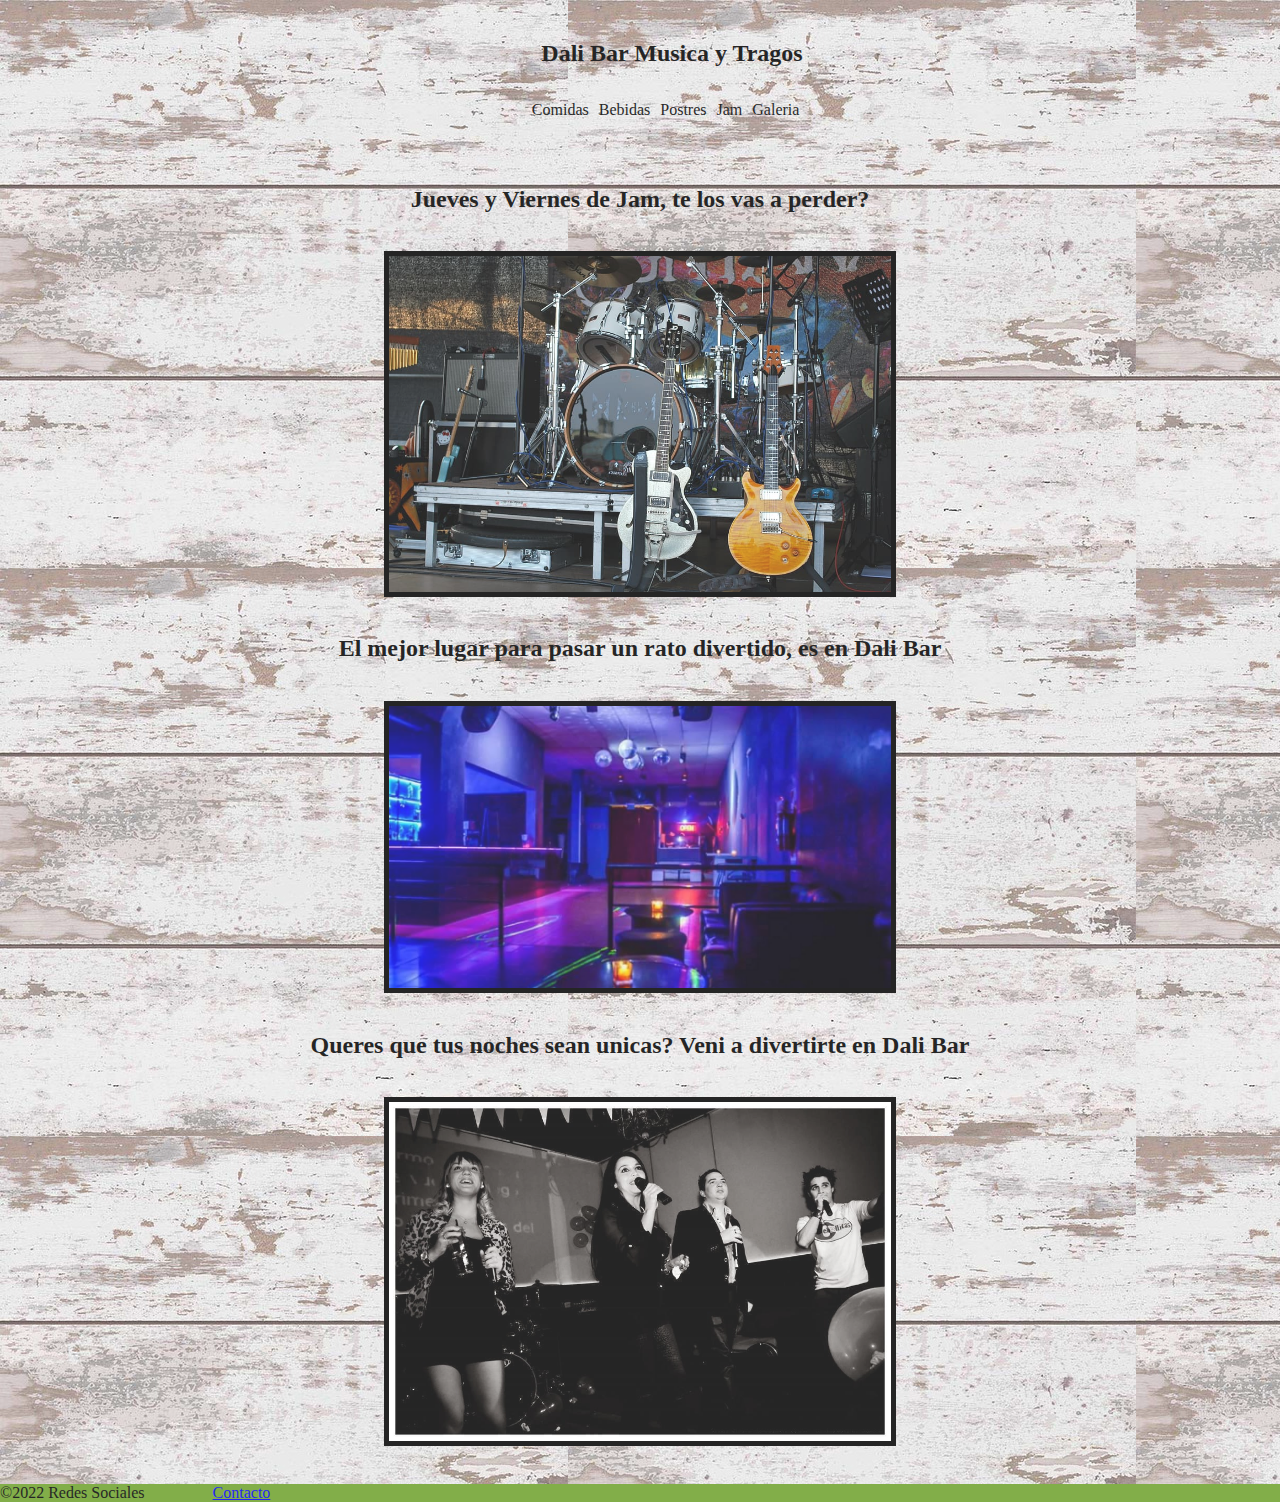
<file: index.html>
<!DOCTYPE html>
<html lang="en">
<head>
    <meta charset="UTF-8">
    <meta http-equiv="X-UA-Compatible" content="IE=edge">
    <meta name="viewport" content="width=device-width, initial-scale=1.0">
    <link href="https://cdn.jsdelivr.net/npm/bootstrap@5.2.0-beta1/dist/css/bootstrap.min.css" rel="stylesheet" integrity="sha384-0evHe/X+R7YkIZDRvuzKMRqM+OrBnVFBL6DOitfPri4tjfHxaWutUpFmBp4vmVor" crossorigin="anonymous">
    <link rel="stylesheet" href="estilos.css">
    <title>dali bar</title>
</head>       
       <body>
           <div class="container">
          <!--Comienzo de Header-->  
            <header class="imagen">
                <div> 
                    <h1> Dali Bar Musica y Tragos </h1>
                </div>
                    <nav>
                        <div>
                             <ul class="menu"> 
                                     <li> <a class="" href="comidas.html">Comidas</a> </li>
                                     <li> <a class="" href="bebidas.html">Bebidas</a></li>
                                     <li> <a class="" href="postres.html">Postres</a></li>
                                     <li> <a class="" href="jam.html">Jam</a></li>
                                     <li> <a class="" href="galeria.html">Galeria</a></li>
                            </ul>
                        </div>
                   </nav> 
            </header>
            <!--Final del Header-->
            <main class="containers">
                   <section class="texto"> 
                          <div class="texto__1">
                              <h2>Jueves y Viernes de Jam, te los vas a perder?</h2>
                          </div>
                          <div>
                              <img class="img__1" src="./index-fotos/bateria4.jpg" alt="1"> 

                          </div>  
                          <div class="texto__1a">
                               <h2>El mejor lugar para pasar un rato divertido, es en Dali Bar</h2>
                          </div> 
                          <div>
                              <img class="img__1" src="./index-fotos/cantobar.jpg" alt="2"> 

                         </div> 
                         <div class="texto__1b"> 
                              <h2>Queres que tus noches sean unicas? Veni a divertirte en Dali Bar</h2>
                         </div>
                         <div>
                              <img class="img__1" src="./index-fotos/troianokaraoke2.jpg" alt="3">
                    </div>
                   </section>
            </main>
    <footer>&copy;2022 <span>Redes Sociales</span> <a class="menu" href="contacto.html">Contacto</a>       
    </footer>
           </div>
           <script src="https://cdn.jsdelivr.net/npm/bootstrap@5.2.0-beta1/dist/js/bootstrap.bundle.min.js" integrity="sha384-pprn3073KE6tl6bjs2QrFaJGz5/SUsLqktiwsUTF55Jfv3qYSDhgCecCxMW52nD2" crossorigin="anonymous"></script>
       </body>    
</html>
</file>
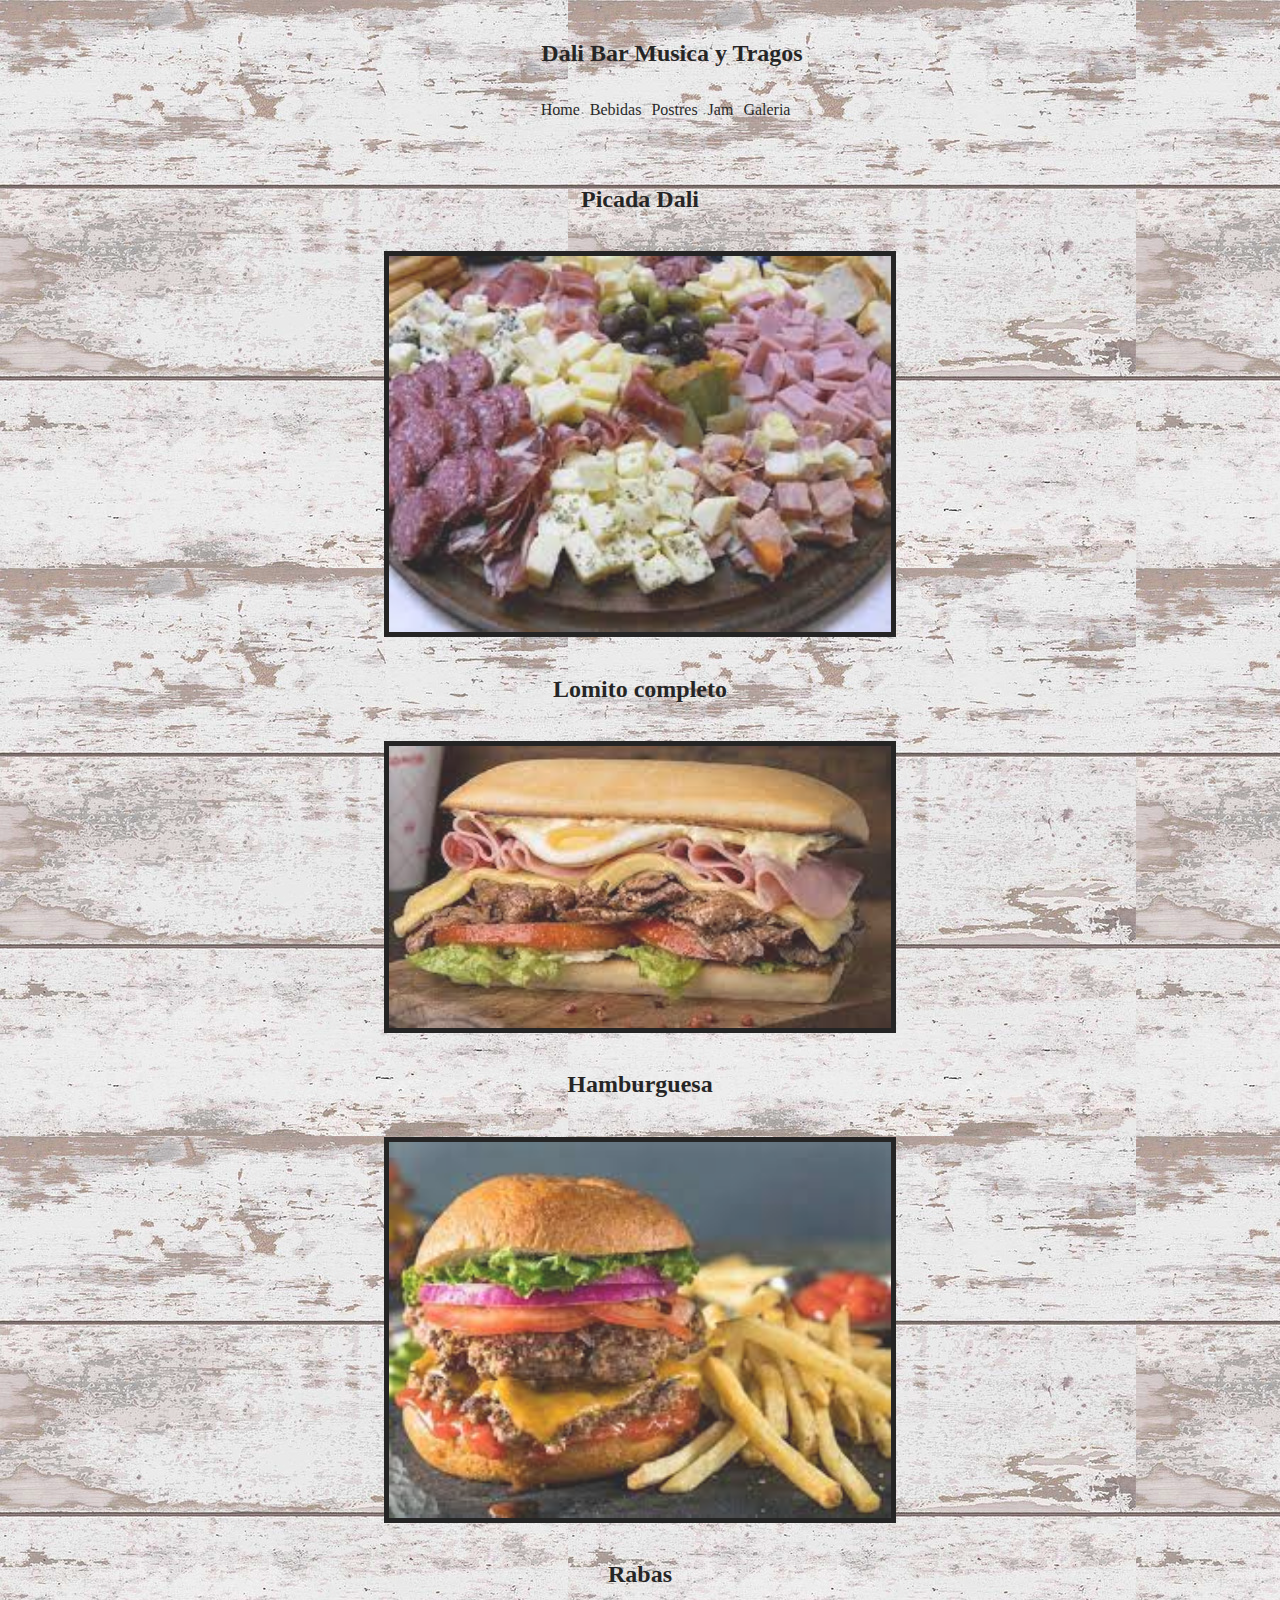
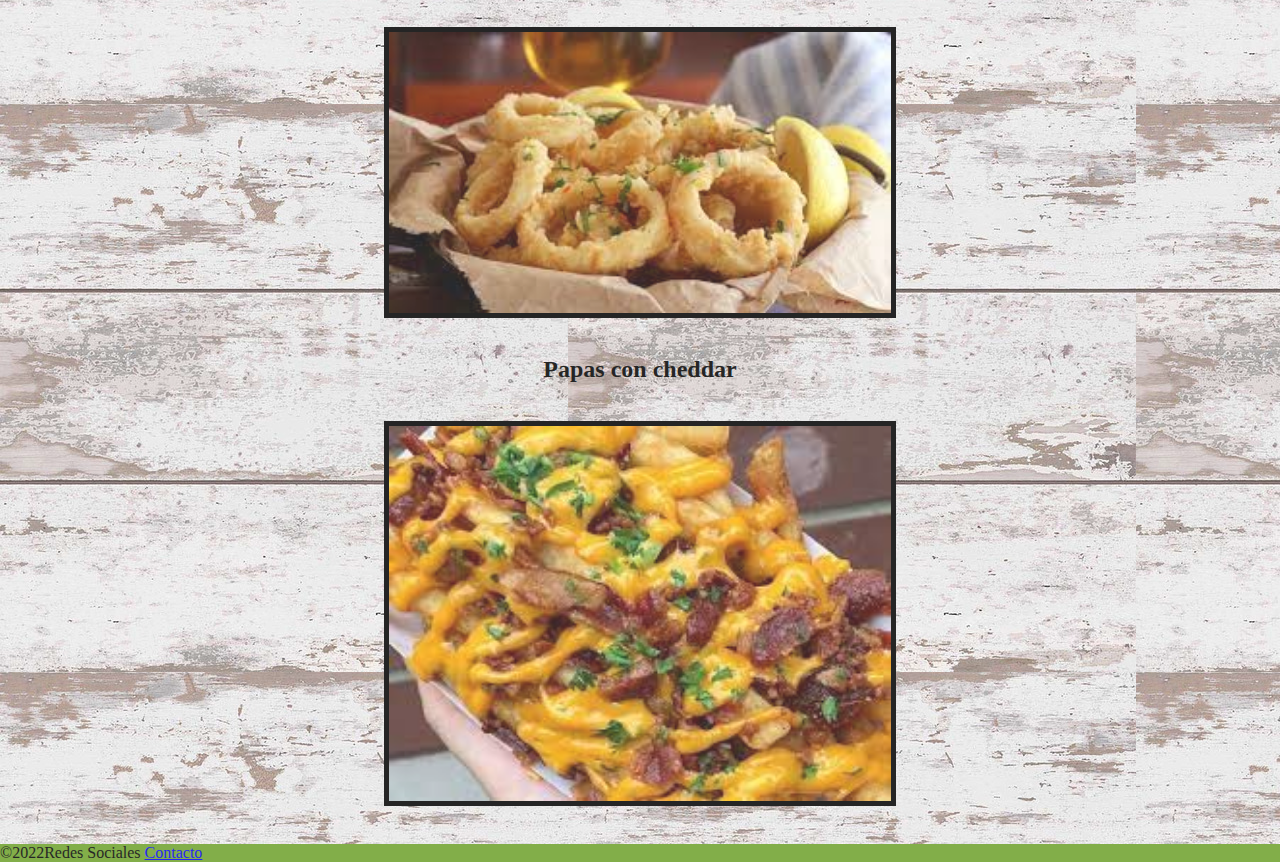
<file: comidas.html>
<!DOCTYPE html>
<html lang="en">
<head>
    <meta charset="UTF-8">
    <meta http-equiv="X-UA-Compatible" content="IE=edge">
    <meta name="viewport" content="width=device-width, initial-scale=1.0">
    <link href="https://cdn.jsdelivr.net/npm/bootstrap@5.2.0-beta1/dist/css/bootstrap.min.css" rel="stylesheet" integrity="sha384-0evHe/X+R7YkIZDRvuzKMRqM+OrBnVFBL6DOitfPri4tjfHxaWutUpFmBp4vmVor" crossorigin="anonymous">
    <link rel="stylesheet" href="estilos.css">
    <title>Dali Bar</title>  
</head> 
    <body> 
         <div class="container">
               <!--Comienzo de Header--> 
          <header class="imagen">   
               <div>   
                    <h1>Dali Bar Musica y Tragos</h1>
               </div>
                <nav>
                 <div>
                     <ul class="menu"> 
                         <li> <a class="menu__item1" href="index.html">Home</a> </li>
                         <li> <a class="menu__item1" href="bebidas.html">Bebidas</a></li>
                         <li> <a class="menu__item1" href="postres.html">Postres</a></li>
                         <li> <a class="menu__item1" href="jam.html">Jam</a></li>
                         <li> <a class="menu__item1" href="galeria.html">Galeria</a></li>
                    </ul>
                 </div>
               </nav>
          </header>
          <!--Final del Header-->
          <main>
              <section class="texto">
                <div class="texto__1">
                     <h2 class="comida__item">Picada Dali</h2>
                </div>
                <div>
                      <img class="img__1" src="./Comidas/Picada.jpg" alt="1">  
                </div>            
                <div class="texto__1"> 
                     <h2 class="comida__item">Lomito completo</h2>
                </div>
                <div>
                        <img class="img__1" src="./Comidas/Lomito.jpg" alt="2">
                </div>
                <div class="texto__1">                    
                   <h2 class="comida__item">Hamburguesa</h2>
                </div>
                <div>
                     <img class="img__1" src="./Comidas/Hamburguesa.jpg" alt="3">  
                </div>            
                <div class="texto__1">                    
                  <h2 class="comida__item">Rabas</h2>
                </div>
                      <img class="img__1" src="./Comidas/Rabas.jpg" alt="4">
                <div class="texto__1">    
                       <h2 class="comida__item">Papas con cheddar</h2>
                </div>
                <div>
                     <img class="img__1" src="./Comidas/Papas.jpg" alt="5">
                </div>
              </section>
          </main>  
    <footer>&copy;2022<span>Redes Sociales</span>    <a href="contacto.html">Contacto</a>
    </footer>    
         </div>
         <script src="https://cdn.jsdelivr.net/npm/bootstrap@5.2.0-beta1/dist/js/bootstrap.bundle.min.js" integrity="sha384-pprn3073KE6tl6bjs2QrFaJGz5/SUsLqktiwsUTF55Jfv3qYSDhgCecCxMW52nD2" crossorigin="anonymous"></script>  
     </body> 
</html>
</file>
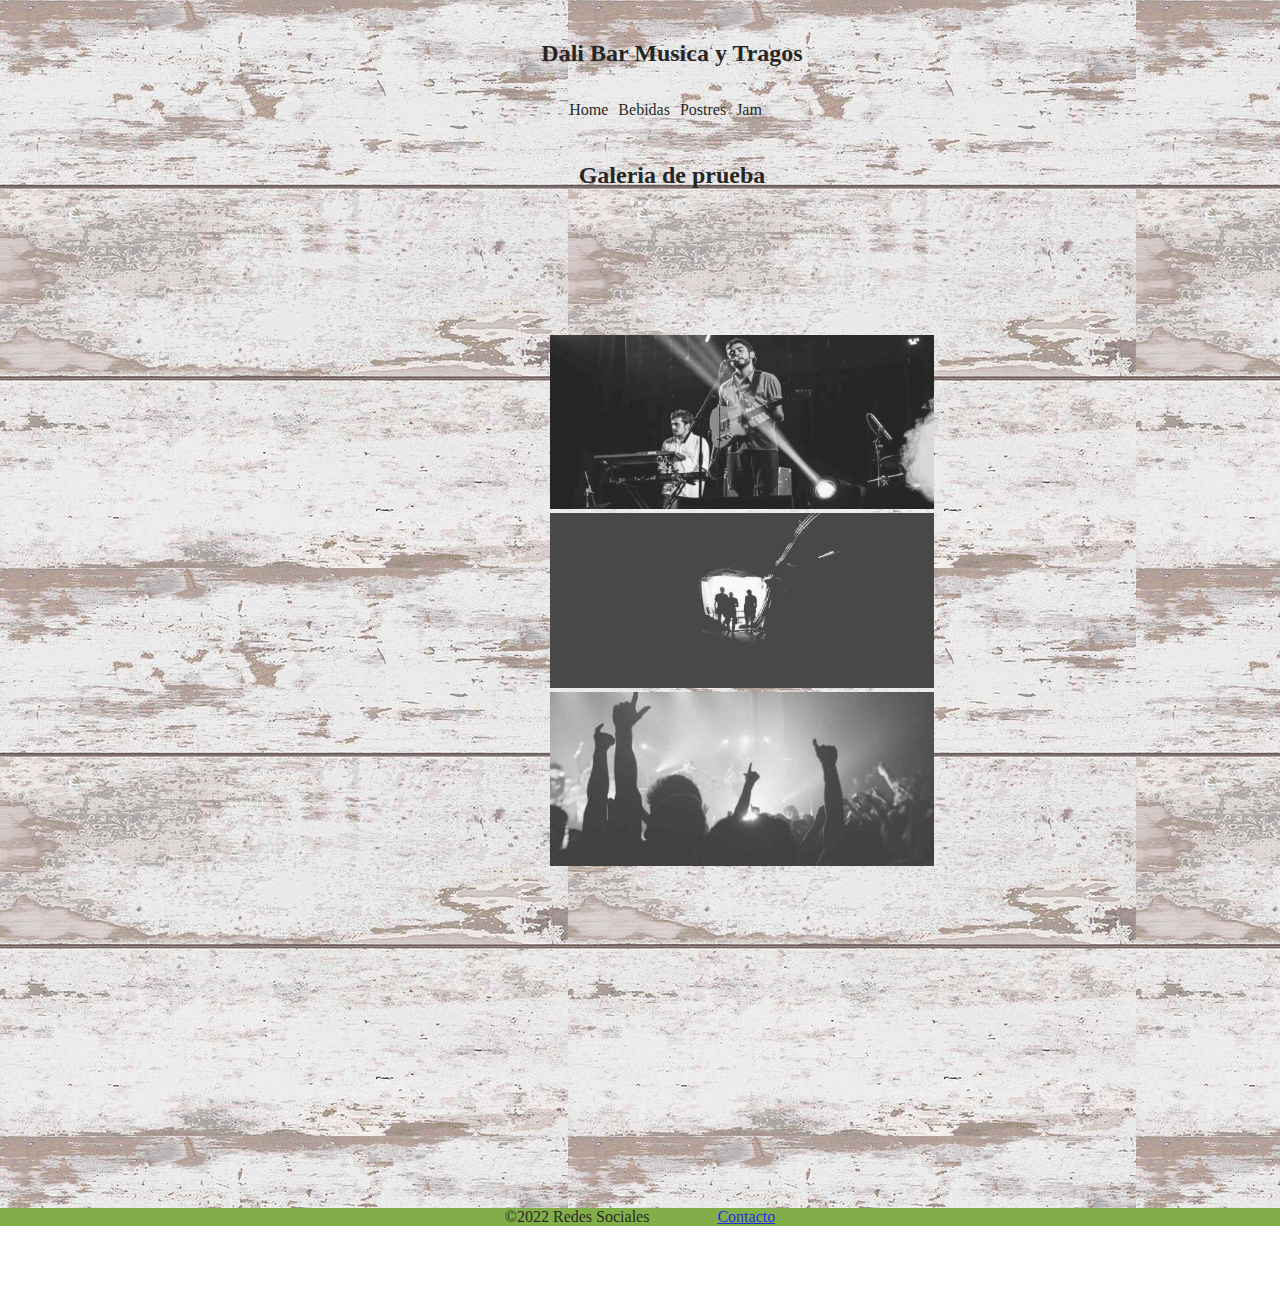
<file: galeria.html>
<!DOCTYPE html>
<html lang="en">
<head>
    <meta charset="UTF-8">
    <meta http-equiv="X-UA-Compatible" content="IE=edge">
    <meta name="viewport" content="width=device-width, initial-scale=1.0">
    <link href="https://cdn.jsdelivr.net/npm/bootstrap@5.2.0-beta1/dist/css/bootstrap.min.css" rel="stylesheet" integrity="sha384-0evHe/X+R7YkIZDRvuzKMRqM+OrBnVFBL6DOitfPri4tjfHxaWutUpFmBp4vmVor" crossorigin="anonymous">
    <link rel="stylesheet" href="estilos.css">
    <title>dali bar</title>
</head>       
       <body>
           <div class="container">
          <!--Comienzo de Header-->  
            <header class="imagen">
                <div> 
                    <h1> Dali Bar Musica y Tragos </h1>
                </div>
                <nav>
                 <div>
                     <ul class="menu"> 
                         <li> <a class="menu__item1" href="index.html">Home</a> </li>
                         <li> <a class="menu__item1" href="bebidas.html">Bebidas</a></li>
                         <li> <a class="menu__item1" href="postres.html">Postres</a></li>
                         <li> <a class="menu__item1" href="jam.html">Jam</a></li>
                    </ul>
                 </div>
                </nav>
                 <div><h1>Galeria de prueba</h1>
                  </nav><div id="demo" class="carousel slide" data-bs-ride="carousel">
                 <!-- Indicators/dots -->
                  <div class="carousel-indicators">
                  <button type="button" data-bs-target="#demo" data-bs-slide-to="0" class="active"></button>
                  <button type="button" data-bs-target="#demo" data-bs-slide-to="1"></button>
                  <button type="button" data-bs-target="#demo" data-bs-slide-to="2"></button>
                </div>
                
                <!-- The slideshow/carousel -->
                <div class="carousel-inner">
                  <div class="carousel-item active">
                    <img src="./fondo/chicago.jpg" alt="Los Angeles" class="d-block" style="width:75%">
                  </div>
                  <div class="carousel-item">
                    <img src="./fondo/la.jpg" alt="Chicago" class="d-block" style="width:75%">
                  </div>
                  <div class="carousel-item">
                    <img src="./fondo/ny.jpg" alt="New York" class="d-block" style="width:75%">
                  </div>
                </div>
                
                <!-- Left and right controls/icons -->
                <button class="carousel-control-prev" type="button" data-bs-target="#demo" data-bs-slide="prev">
                  <span class="carousel-control-prev-icon"></span>
                </button>
                <button class="carousel-control-next" type="button" data-bs-target="#demo" data-bs-slide="next">
                  <span class="carousel-control-next-icon"></span>
                </button>
              </div>
                </div>
              <div class="container-fluid mt-3">
                
    <footer>&copy;2022 <span>Redes Sociales</span> <a class="menu" href="contacto.html">Contacto</a>       
    </footer>
           </div>
           <script src="https://cdn.jsdelivr.net/npm/bootstrap@5.2.0-beta1/dist/js/bootstrap.bundle.min.js" integrity="sha384-pprn3073KE6tl6bjs2QrFaJGz5/SUsLqktiwsUTF55Jfv3qYSDhgCecCxMW52nD2" crossorigin="anonymous"></script>       
          </body>
</file>
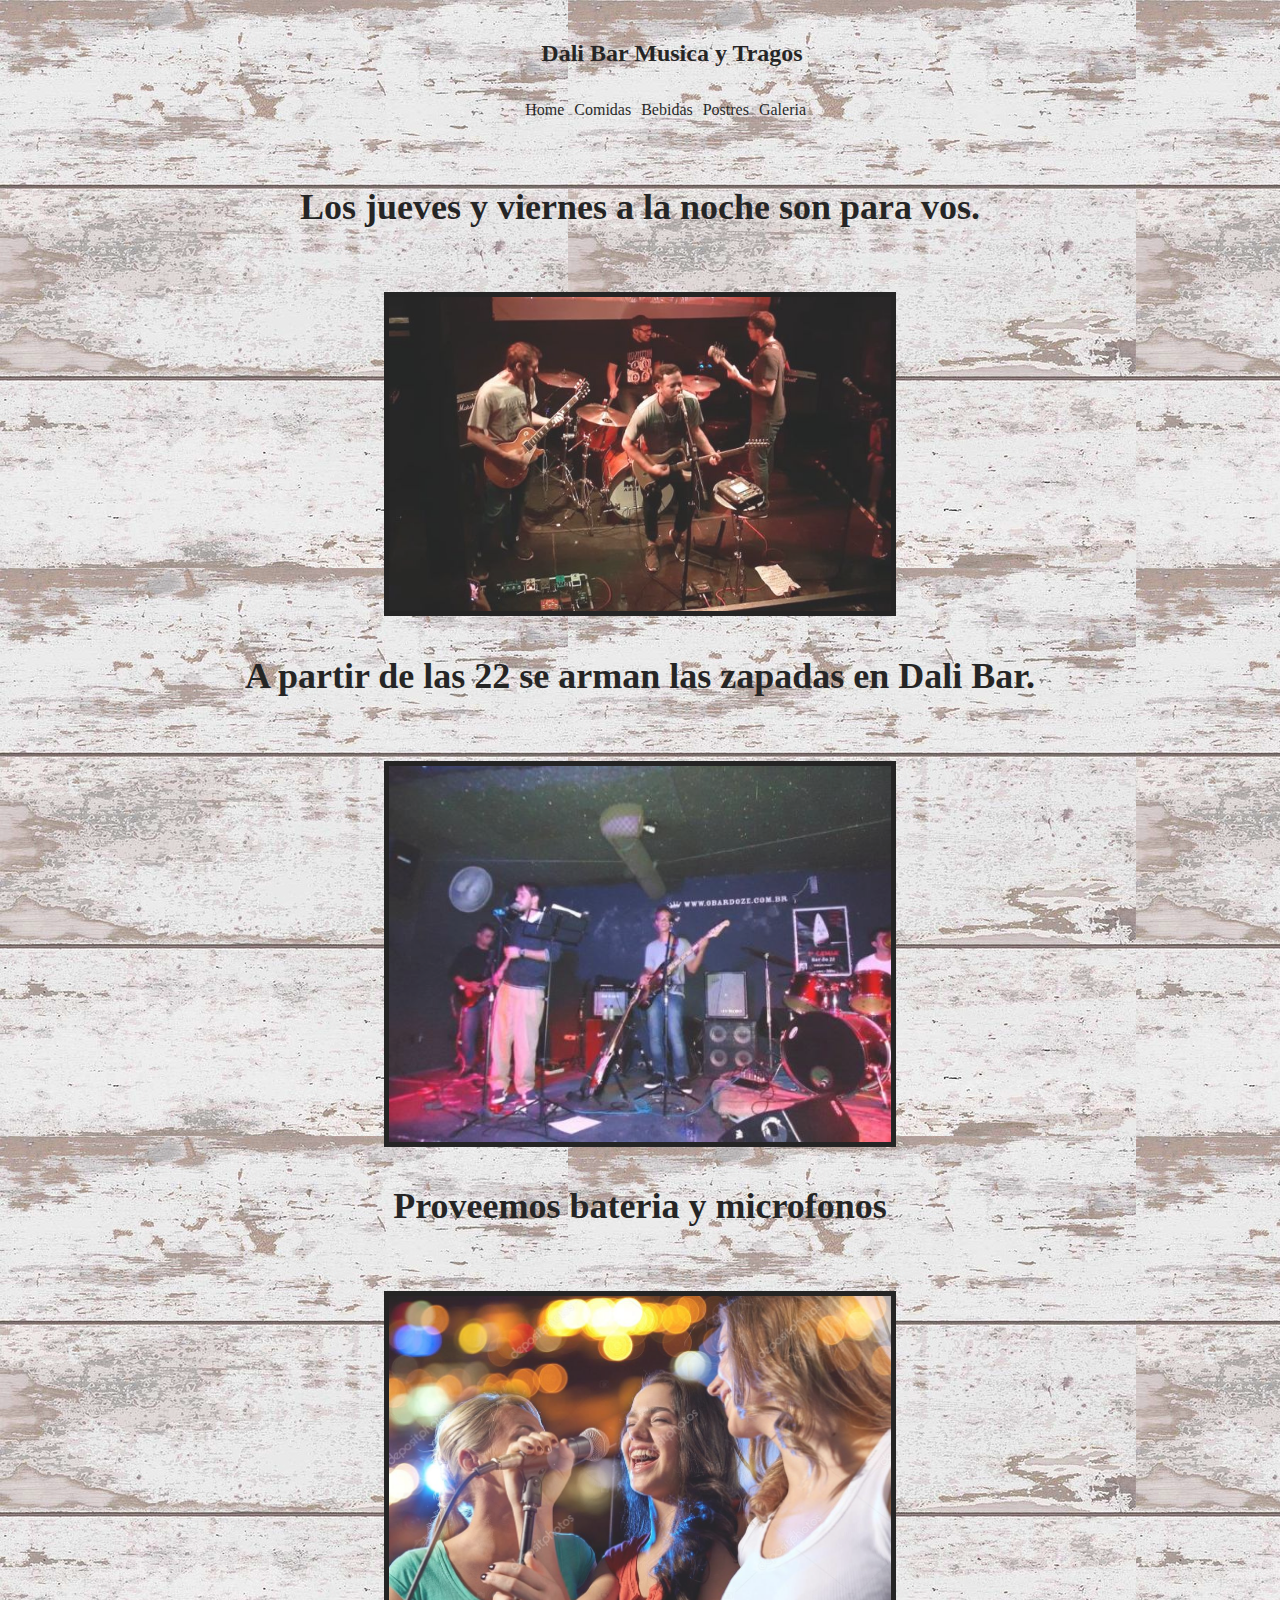
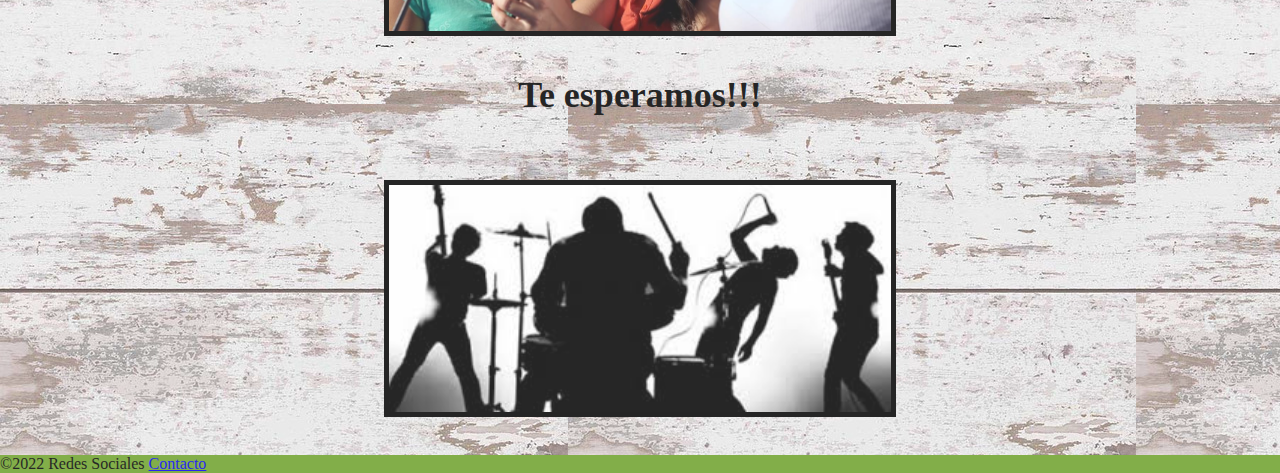
<file: jam.html>
<!DOCTYPE html>
<html lang="en">
<head>
    <meta charset="UTF-8">
    <meta http-equiv="X-UA-Compatible" content="IE=edge">
    <meta name="viewport" content="width=device-width, initial-scale=1.0">
    <link href="https://cdn.jsdelivr.net/npm/bootstrap@5.2.0-beta1/dist/css/bootstrap.min.css" rel="stylesheet" integrity="sha384-0evHe/X+R7YkIZDRvuzKMRqM+OrBnVFBL6DOitfPri4tjfHxaWutUpFmBp4vmVor" crossorigin="anonymous">
    <link rel="stylesheet" href="estilos.css">
    <title>Dali Bar</title>
</head>
       <body> 
             <div class="container">
     <!--Comienzo de Header--> 
    <header class="imagen"> 
      <div>
            <h1> Dali Bar Musica y Tragos </h1>
           <nav>
                <div>
                     <ul class="menu">  
                        <li> <a class="menu__item1" href="index.html">Home</a> </li>
                        <li> <a class="menu__item1" href="comidas.html">Comidas</a> </li>
                        <li> <a class="menu__item1" href="bebidas.html">Bebidas</a></li>
                        <li> <a class="menu__item1" href="postres.html">Postres</a></li>
                        <li> <a class="menu__item1" href="galeria.html">Galeria</a></li>
                        
                      </ul>
                </div>
            </nav>
    </header>
    <!--Final del Header-->
    <main>
        <section class="texto">
          <div class="texto__4">
           <div>
            <h1> Los jueves y viernes a la noche son para vos.</h1>
                <img class="img__4" src="./Jam/banda.jpg" alt="1"> 
           </div>
           <div>
             <h1> A partir de las 22 se arman las zapadas en Dali Bar.</h1>
            <img class="img__4" src="./Jam/banda2.jpg" alt="2"> 
           </div>
           <div>
            <h1>Proveemos bateria y microfonos</h1>
                <img class="img__4" src="./Jam/cantando.jpg" alt="3"> 
           </div>
           <div>
            <h1>Te esperamos!!! </h1>
            <img class="img__4" src="./Jam/jam1.jpg" alt="4">  
           </div>
          </div> 
        </section>
    </main>
<footer>&copy;2022 <span>Redes Sociales</span> <a href="contacto.html">Contacto</a>       
</footer>  
</div>  
<script src="https://cdn.jsdelivr.net/npm/bootstrap@5.2.0-beta1/dist/js/bootstrap.bundle.min.js" integrity="sha384-pprn3073KE6tl6bjs2QrFaJGz5/SUsLqktiwsUTF55Jfv3qYSDhgCecCxMW52nD2" crossorigin="anonymous"></script> 
</body>
 </html>
</file>
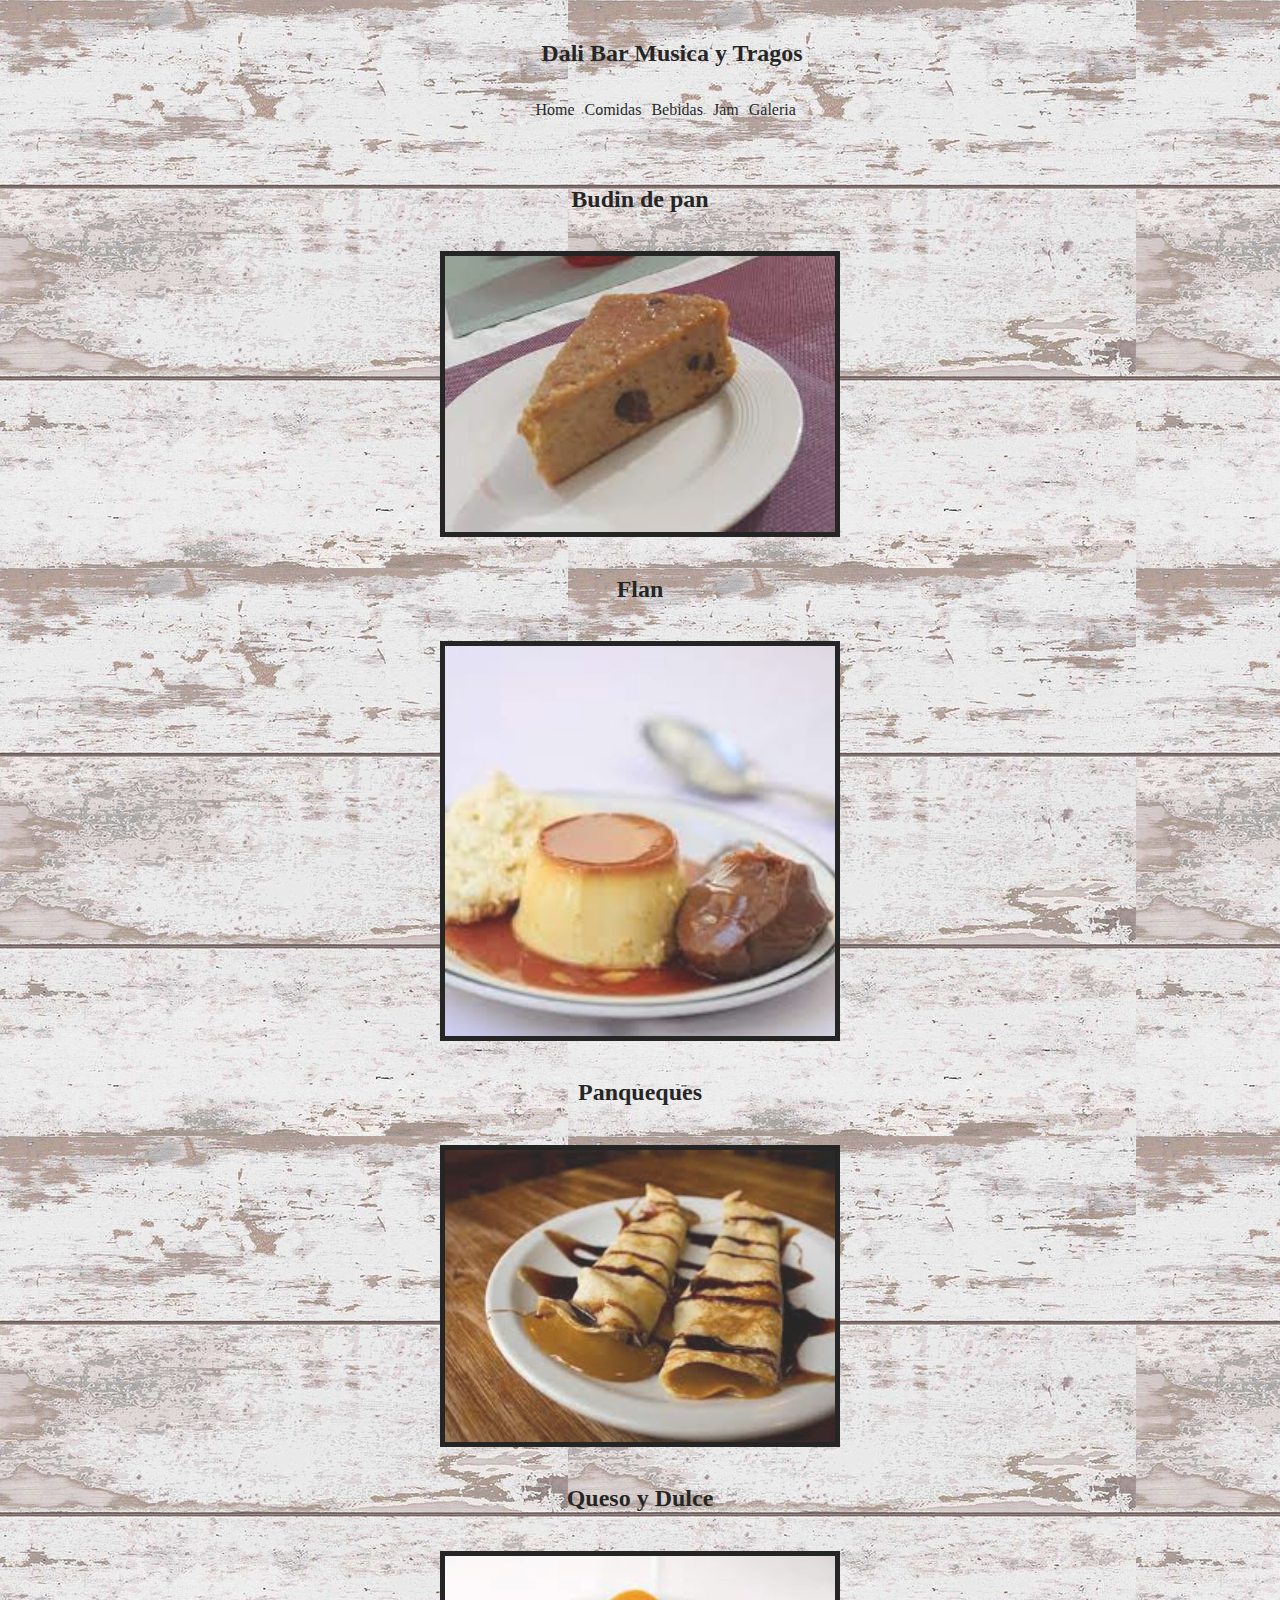
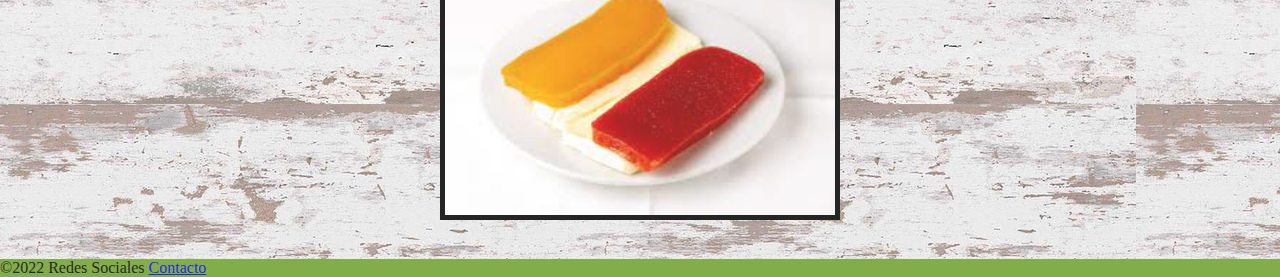
<file: postres.html>
<!DOCTYPE html>
<html lang="en">
<head>
    <meta charset="UTF-8">
    <meta http-equiv="X-UA-Compatible" content="IE=edge">
    <meta name="viewport" content="width=device-width, initial-scale=1.0">
    <link href="https://cdn.jsdelivr.net/npm/bootstrap@5.2.0-beta1/dist/css/bootstrap.min.css" rel="stylesheet" integrity="sha384-0evHe/X+R7YkIZDRvuzKMRqM+OrBnVFBL6DOitfPri4tjfHxaWutUpFmBp4vmVor" crossorigin="anonymous">
    <link rel="stylesheet" href="estilos.css">
    <title>Dali Bar</title>
</head>
    <body> 
        <div class="container">
             <!--Comienzo de Header--> 
        <header class="imagen">
            <div> 
                <h1> Dali Bar Musica y Tragos </h1>
            </div>
               <nav>
                   <div>
                       <ul class="menu">  
                          <li> <a class="menu__item1" href="index.html">Home</a> </li>
                          <li> <a class="menu__item1" href="comidas.html">Comidas</a> </li>
                          <li> <a class="menu__item1" href="bebidas.html">Bebidas</a></li>
                          <li> <a class="menu__item1" href="jam.html">Jam</a></li>
                          <li> <a class="menu__item1" href="galeria.html">Galeria</a></li>
                        </ul>
                    </div>
                </nav>
        </header>
        <!--Final del Header-->
        <main class="containers">
             <section class="texto">
             <div class="texto__3">
                 <h2>Budin de pan </h2>
             </div>
             <div>  
             <img class="img__3" src="./Postres/budin.jpg" alt="1"> 
             </div>
             <div class="texto__3">
                 <h2 class="texto__3">Flan</h2>
             </div>
             <div>
                 <img class="img__3" src="./Postres/flan.jpg" alt="2"> 
            </div>
             <div class="texto__3">
                   <h2>Panqueques</h2>
                     <img class="img__3" src="./Postres/panqueques.jpg" alt="3">
             </div> 
             <div class="texto__3">
                 <h2>Queso y Dulce</h2>
             </div>
             <div>
                  <img class="img__3" src="./Postres/queso.jpg" alt="4"> 
             </div>  
            </section>
        </main>  
<footer>&copy;2022 <span>Redes Sociales</span> <a class="__contacto" href="contacto.html">Contacto</a>
</footer> 
        </div>
        <script src="https://cdn.jsdelivr.net/npm/bootstrap@5.2.0-beta1/dist/js/bootstrap.bundle.min.js" integrity="sha384-pprn3073KE6tl6bjs2QrFaJGz5/SUsLqktiwsUTF55Jfv3qYSDhgCecCxMW52nD2" crossorigin="anonymous"></script>    
    </body>  
</html>
</file>
<file: estilos.css>
*{
  margin: 0;
  padding: 0;
  box-sizing: border-box;        
}
header {  
         background-size: 100%; 
         background-repeat: no-repeat;
         margin-bottom: 5%; 
  }

header nav { display: block;
justify-content: space-between;
             margin: 0 auto;
             max-width: 100%;
             width: 80%;
             text-align: center;
             min width: 50%;
             
            }
         
body div header h1 { 
         text-align:center; 
         display: inline-block;
         font-size: x-large;
         margin-top:40px ;
         margin-left:100px;
         padding-inline-start: 30%;
         position:relative;
        }       
        

header nav div ul li{
           display: inline-block;
           margin: 3px;
           }

header nav div ul li a{
           text-decoration: none;
           color: black; 
          }
          

body { 
      flex-direction: column;
}
      


.container header h1 {grid-auto-flow: row; padding-right: 35%; margin-left:10% ;
}  

.container{ 
             background-image: url(./fondo/azulejo.jpg);
             max-width: 100%;
             max-height: max-content;
             opacity: 85%;
  }

.containers h2 {
                grid-auto-rows: auto; margin-left: %;
}

.imagen {
         text-align: center; justify-content: center;
}

.menu { 
        text-align: center;
        justify-content: center; margin-top: auto;
        margin-left: 5%; 
        margin-top: 3%;
}

.imagen {
         text-align: center; justify-content: center;
}

.img__1{
         display: block;
         margin: 0 auto;
         max-width: 40%;  
         border: 5px solid black; 
         margin-left: auto;
         justify-content: center;
}
    
.img__1 {
         width: 50%;
         height: 50%;
         margin-top: 3%;
         margin-bottom: 3%;
}

.img__1:hover{
              -webkit-transform:scale(1.2);
              transform:scale(1.2);
            }
.img__1 {
          overflow:hidden;
}

.img__2 {
          display: block;
          margin: 0 auto;
          max-width: 40%;
          width: 20%;  
          border: 5px solid black; 
          margin-left: auto;
}        

.img__2 {
          width: 50%;
          height: 50%;
          margin-top: 3%;
          margin-bottom: 3%;
        }

.img__3 {
          display: block;
          margin: 0 auto;
          max-width:  400px;
          width: 20%;  
          border: 5px solid black; 
          margin-left: auto; 
}

.img__3 { 
         width: 50%;
         height: 50%;
         margin-top: 3%;
         margin-bottom: 3%;
}

.img__3:hover {
              order-radius:50%;
              -webkit-border-radius:50%;
              box-shadow: 0px 0px 15px 15px #ec731e;
              -webkit-box-shadow: 0px 0px 15px 15px #ec731e;
              transform: rotate(360deg);
              -webkit-transform: rotate(360deg);
}
 

.img__4 {
        display: block;
        margin: 0 auto;
        max-width:1200px;  
        border: 5px solid black; 
        margin-left: auto; }

.img__4 {
         width:40%;
         height: 40%;
         margin-top: 3%;
         margin-bottom: 3%;
        }       

.img__4 {
         margin-top: 5%;
}
        
.img__4:hover {
          -webkit-transform:scale(1.2);
          transform:scale(1.2);
}

.img__5 {size: 50%;
   
border-color: black;
border-top: 20%;

}

.carousel-inner{
        display: block;
        margin: 0 auto;
        max-width:40%;  
        margin-left: auto;
        justify-content: center;
}

.carousel-inner{ width:50%;
        height: 50%;
        margin-top: 10%;
        margin-left:38%;
        padding-bottom: 25%;
        position: relative;
}
.texto__1{ 
        text-align: center;
}

.texto__1a {
        text-align: center;
}

.texto__1b {
         text-align: center;
}

.texto__2 {
         display: block;
         margin: auto;
         max-width: 100%;
         width: 80%;
 }

 .texto__3{ 
         text-align: center;
 }

 .texto__4 {
            text-align: center;
          font-size: large;}
 
footer{
           background-color: rgb(109, 160, 42); margin-bottom:auto;
           margin-top:auto ;}

.contacto {
          display: inline-block; position:relative;
    }
</file>
